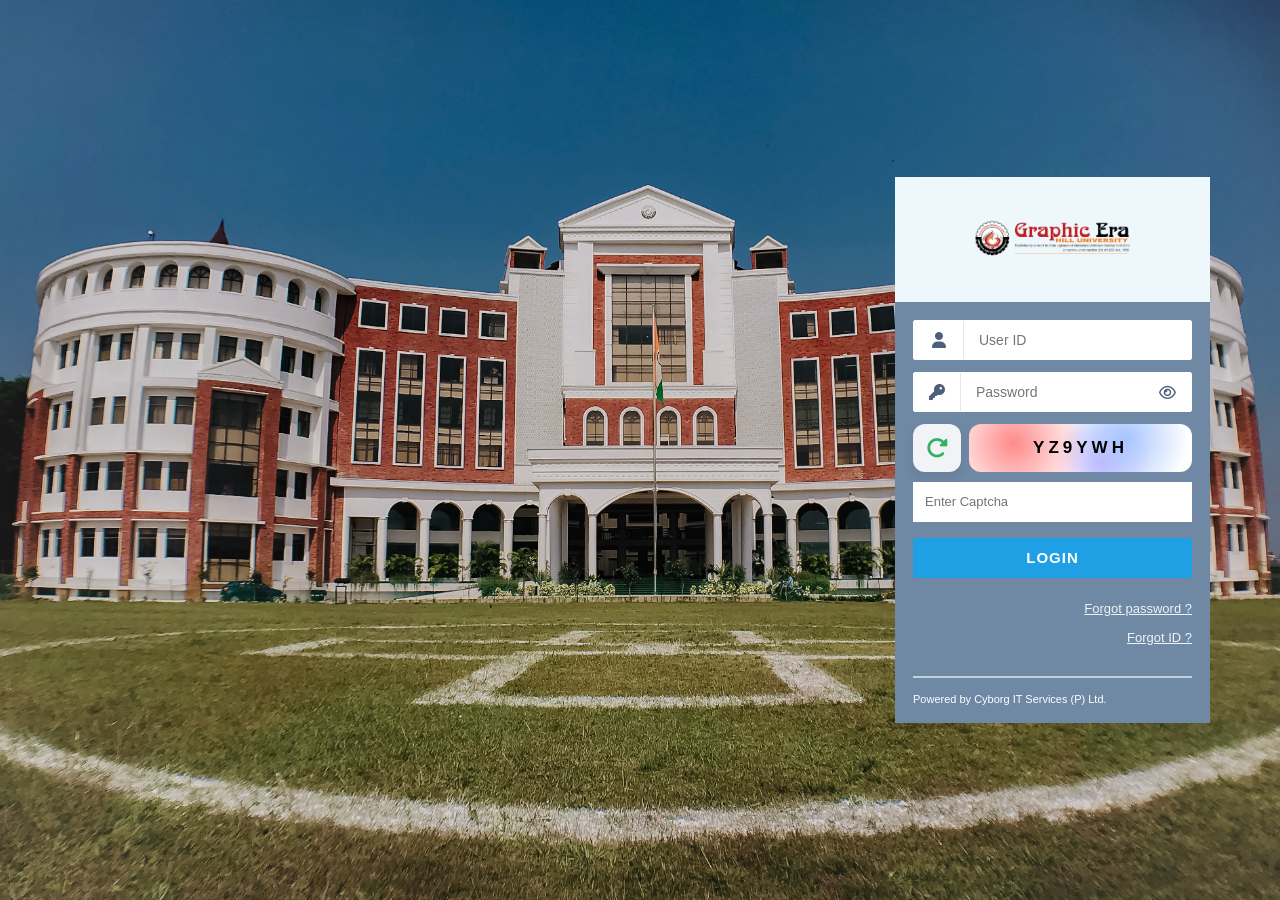
<file: index.html>
<!DOCTYPE html>
<html lang="en">
<head>
    <meta charset="UTF-8">
    <meta name="viewport" content="width=device-width, initial-scale=1.0">
    <title>Graphic Era Hill University - Login</title>
    <link rel="stylesheet" href="style.css">
    <link rel="stylesheet" href="https://cdnjs.cloudflare.com/ajax/libs/font-awesome/6.7.2/css/all.min.css">
    <script src="script.js"></script>
</head>
<body>

    <div class="login-container">

        <!-- Logo -->
        <div class="logo-section">
            <img src="gehu-logo.png" alt="Graphic Era Hill University">
        </div>

        <!-- Form -->
        <div class="form-section">

            <!-- Username -->
            <div class="input-group">
                <span class="input-icon"><i class="fa-solid fa-user"></i></span>
                <input type="text" id="userId" placeholder="User ID">
            </div>

            <!-- Password -->
            <div class="input-group password-group">
                <span class="input-icon"><i class="fa-solid fa-key"></i></span>
                <input type="password" id="password" placeholder="Password">
                <span class="toggle-eye" onclick="togglePassword()">
                    <i class="fa-regular fa-eye" id="eyeIcon"></i>
                </span>
            </div>

            <!-- Captcha -->
            <div class="captcha-row">
                <div class="captcha-refresh" onclick="generateCaptcha()" title="Refresh Captcha">
                    <i class="fa-solid fa-rotate-right"></i>
                </div>
                <div class="captcha-image" id="captchaText">WMLM5N</div>
            </div>
            <input type="text" class="captcha-input" id="captchaInput" placeholder="Enter Captcha">

            <!-- Login -->
            <button type="button" class="login-btn" onclick="handleLogin()">LOGIN</button>

            <!-- Links -->
            <div class="links">
                <a href="#">Forgot password ?</a><br>
                <a href="#">Forgot ID ?</a>
            </div>

            <!-- Footer -->
            <div class="footer-credit">Powered by Cyborg IT Services (P) Ltd.</div>

        </div>
    </div>


</body>
</html>
</file>
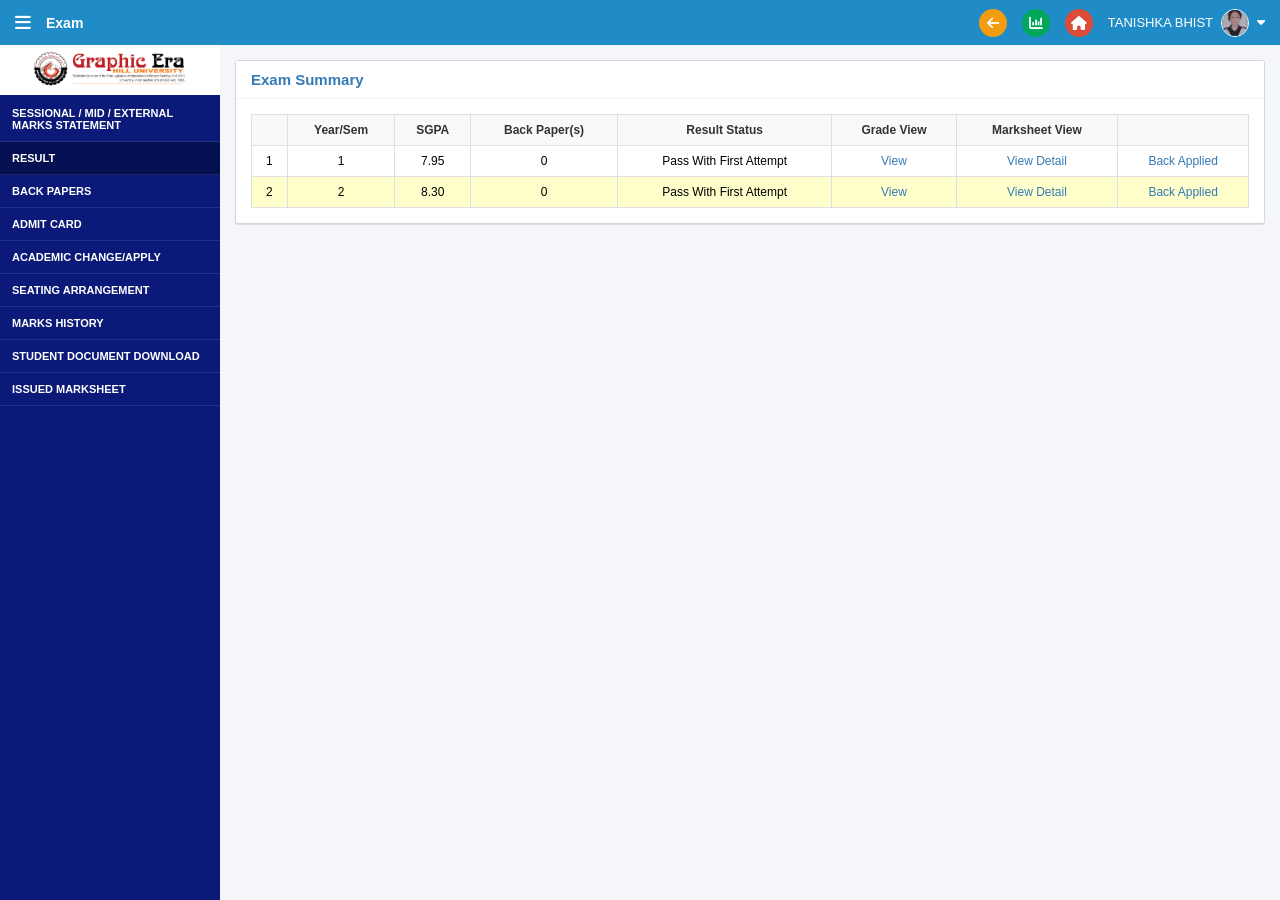
<file: exam.html>
<!DOCTYPE html>
<html lang="en">
<head>
    <meta charset="UTF-8">
    <meta name="viewport" content="width=device-width, initial-scale=1.0">
    <title>GEHU Student Portal - Exam</title>
    <!-- FontAwesome for icons -->
    <link rel="stylesheet" href="https://cdnjs.cloudflare.com/ajax/libs/font-awesome/6.4.0/css/all.min.css">
    <style>
        * {
            box-sizing: border-box;
            margin: 0;
            padding: 0;
            font-family: Arial, sans-serif;
        }

        body {
            background-color: #f4f6f9;
            height: 100vh;
            display: flex;
            flex-direction: column;
            overflow: hidden;
        }

        /* Top Header Bar */
        .top-navbar {
            background-color: #208cc7;
            height: 45px;
            display: flex;
            align-items: center;
            justify-content: space-between;
            color: #ffffff;
            padding: 0 15px;
            flex-shrink: 0;
        }

        .navbar-left {
            display: flex;
            align-items: center;
            gap: 15px;
            font-weight: bold;
            font-size: 14px;
        }

        .menu-toggle {
            cursor: pointer;
            font-size: 18px;
        }

        .navbar-right {
            display: flex;
            align-items: center;
            gap: 15px;
            font-size: 13px;
        }

        .icon-btn {
            cursor: pointer;
            width: 28px;
            height: 28px;
            border-radius: 50%;
            display: flex;
            align-items: center;
            justify-content: center;
            font-size: 14px;
        }

        .btn-orange { background-color: #f39c12; }
        .btn-teal { background-color: #00a65a; }
        .btn-home { background-color: #dd4b39; }

        .user-profile-header {
            display: flex;
            align-items: center;
            gap: 8px;
            cursor: pointer;
        }

        .user-avatar-small {
            width: 28px;
            height: 28px;
            border-radius: 50%;
            object-fit: cover;
            border: 1px solid #fff;
        }

        /* Main Container Layout */
        .main-wrapper {
            display: flex;
            flex: 1;
            overflow: hidden;
        }

        /* Left Navigation Sidebar */
        .sidebar-nav {
            width: 220px;
            background-color: #0b1a78;
            flex-shrink: 0;
            display: flex;
            flex-direction: column;
        }

        .logo-box {
            background-color: #ffffff;
            padding: 5px;
            display: flex;
            align-items: center;
            justify-content: center;
            border-bottom: 2px solid #0b1a78;
        }

        .logo-box img {
            max-width: 100%;
            height: 40px;
            object-fit: contain;
        }

        .nav-list {
            list-style: none;
            padding: 0;
            margin: 0;
        }

        .nav-item {
            padding: 10px 12px;
            color: #ffffff;
            font-size: 11px;
            font-weight: bold;
            border-bottom: 1px solid rgba(255, 255, 255, 0.1);
            cursor: pointer;
            transition: background 0.2s;
            text-transform: uppercase;
        }

        .nav-item:hover, .nav-item.active {
            background-color: #051052;
        }

        /* Main Content Area */
        .content-area {
            flex: 1;
            padding: 15px;
            overflow-y: auto;
        }

        .placeholder-message {
            color: #337ab7;
            font-size: 16px;
            margin-top: 10px;
        }

        /* Exam Summary Panel */
        .card-panel {
            background: #ffffff;
            border: 1px solid #d2d6de;
            border-radius: 3px;
            box-shadow: 0 1px 1px rgba(0,0,0,0.1);
        }

        .card-header {
            background-color: #ffffff;
            color: #337ab7;
            padding: 10px 15px;
            font-size: 15px;
            font-weight: bold;
            border-bottom: 1px solid #f4f4f4;
        }

        .card-body {
            padding: 15px;
            overflow-x: auto;
        }

        /* Results Table */
        .results-table {
            width: 100%;
            border-collapse: collapse;
            font-size: 12px;
            text-align: center;
        }

        .results-table th, .results-table td {
            border: 1px solid #e0e0e0;
            padding: 8px;
        }

        .results-table th {
            background-color: #f7f9fa;
            color: #333;
            font-weight: bold;
        }

        .results-table tr.alt-row {
            background-color: #ffffcc;
        }

        .table-link {
            color: #337ab7;
            text-decoration: none;
            font-weight: normal;
        }

        .table-link:hover {
            text-decoration: underline;
        }

        .hidden {
            display: none;
        }
    </style>
</head>
<body>

    <!-- Top Navigation Header -->
    <header class="top-navbar">
        <div class="navbar-left">
            <i class="fa-solid fa-bars menu-toggle"></i>
            <span id="page-title">Exam</span>
        </div>
        <div class="navbar-right">
            <div class="icon-btn btn-orange" title="Back"><i class="fa-solid fa-arrow-left"></i></div>
            <div class="icon-btn btn-teal" title="Dashboard"><i class="fa-solid fa-chart-column"></i></div>
            <div class="icon-btn btn-home" title="Home"><i class="fa-solid fa-house"></i></div>
            <div class="user-profile-header">
                <span>TANISHKA BHIST</span>
                <img src="avatar.jpeg" alt="User" class="user-avatar-small" onerror="this.src='https://via.placeholder.com/28'">
                <i class="fa-solid fa-caret-down"></i>
            </div>
        </div>
    </header>

    <!-- Body Layout -->
    <div class="main-wrapper">
        
        <!-- Sidebar Navigation -->
        <nav class="sidebar-nav">
            <div class="logo-box">
                <img src="gehu-logo.png" alt="Graphic Era Hill University Logo" onerror="this.alt='Graphic Era Hill University'">
            </div>
            <ul class="nav-list">
                <li class="nav-item" onclick="showSection('statement', 'Exam')">Sessional / Mid / External Marks Statement</li>
                <li class="nav-item active" onclick="showSection('result', 'Exam | Result')">Result</li>
                <li class="nav-item" onclick="showSection('backpapers', 'Exam | Back Papers')">Back Papers</li>
                <li class="nav-item" onclick="showSection('admitcard', 'Exam | Admit Card')">Admit Card</li>
                <li class="nav-item" onclick="showSection('academic', 'Exam | Academic Change/Apply')">Academic Change/Apply</li>
                <li class="nav-item" onclick="showSection('seating', 'Exam | Seating Arrangement')">Seating Arrangement</li>
                <li class="nav-item" onclick="showSection('markshistory', 'Exam | Marks History')">Marks History</li>
                <li class="nav-item" onclick="showSection('download', 'Exam | Student Document Download')">Student Document Download</li>
                <li class="nav-item" onclick="showSection('issued', 'Exam | Issued Marksheet')">Issued Marksheet</li>
            </ul>
        </nav>

        <!-- Dynamic Content Area -->
        <main class="content-area">
            
            <!-- Default Welcome Screen -->
            <div id="default-view" class="placeholder-message hidden">
                Please Select Menu From Menu Bar.
            </div>

            <!-- Result Panel -->
            <div id="result-view" class="card-panel">
                <div class="card-header">
                    Exam Summary
                </div>
                <div class="card-body">
                    <table class="results-table">
                        <thead>
                            <tr>
                                <th></th>
                                <th>Year/Sem</th>
                                <th>SGPA</th>
                                <th>Back Paper(s)</th>
                                <th>Result Status</th>
                                <th>Grade View</th>
                                <th>Marksheet View</th>
                                <th></th>
                            </tr>
                        </thead>
                        <tbody>
                            <tr>
                                <td>1</td>
                                <td>1</td>
                                <td>7.95</td>
                                <td>0</td>
                                <td>Pass With First Attempt</td>
                                <td><a href="RptStuMarksheetGEUNew .pdf" target="_blank" class="table-link">View</a></td>
                                <td><a href="RptStuMarksheetGEUNew (1).pdf" target="_blank" class="table-link">View Detail</a></td>
                                <td><a href="#" class="table-link">Back Applied</a></td>
                            </tr>
                            <tr class="alt-row">
                                <td>2</td>
                                <td>2</td>
                                <td>8.30</td>
                                <td>0</td>
                                <td>Pass With First Attempt</td>
                                <td><a href="RptStuMarksheetGEUNew .pdf" target="_blank" class="table-link">View</a></td>
                                <td><a href="RptStuMarksheetGEUNew (1).pdf" target="_blank" class="table-link">View Detail</a></td>
                                <td><a href="#" class="table-link">Back Applied</a></td>
                            </tr>
                        </tbody>
                    </table>
                </div>
            </div>

        </main>
    </div>

    <!-- Navigation Toggle Script -->
    <script>
        function showSection(sectionId, headerTitle) {
            // Update Title
            document.getElementById('page-title').innerText = headerTitle;

            // Update Active Menu Class
            const items = document.querySelectorAll('.nav-item');
            items.forEach(item => item.classList.remove('active'));
            event.currentTarget.classList.add('active');

            // Hide all sections
            document.getElementById('default-view').classList.add('hidden');
            document.getElementById('result-view').classList.add('hidden');

            // Show selected section
            if (sectionId === 'result') {
                document.getElementById('result-view').classList.remove('hidden');
            } else {
                document.getElementById('default-view').classList.remove('hidden');
            }
        }
    </script>
</body>
</html>
</file>
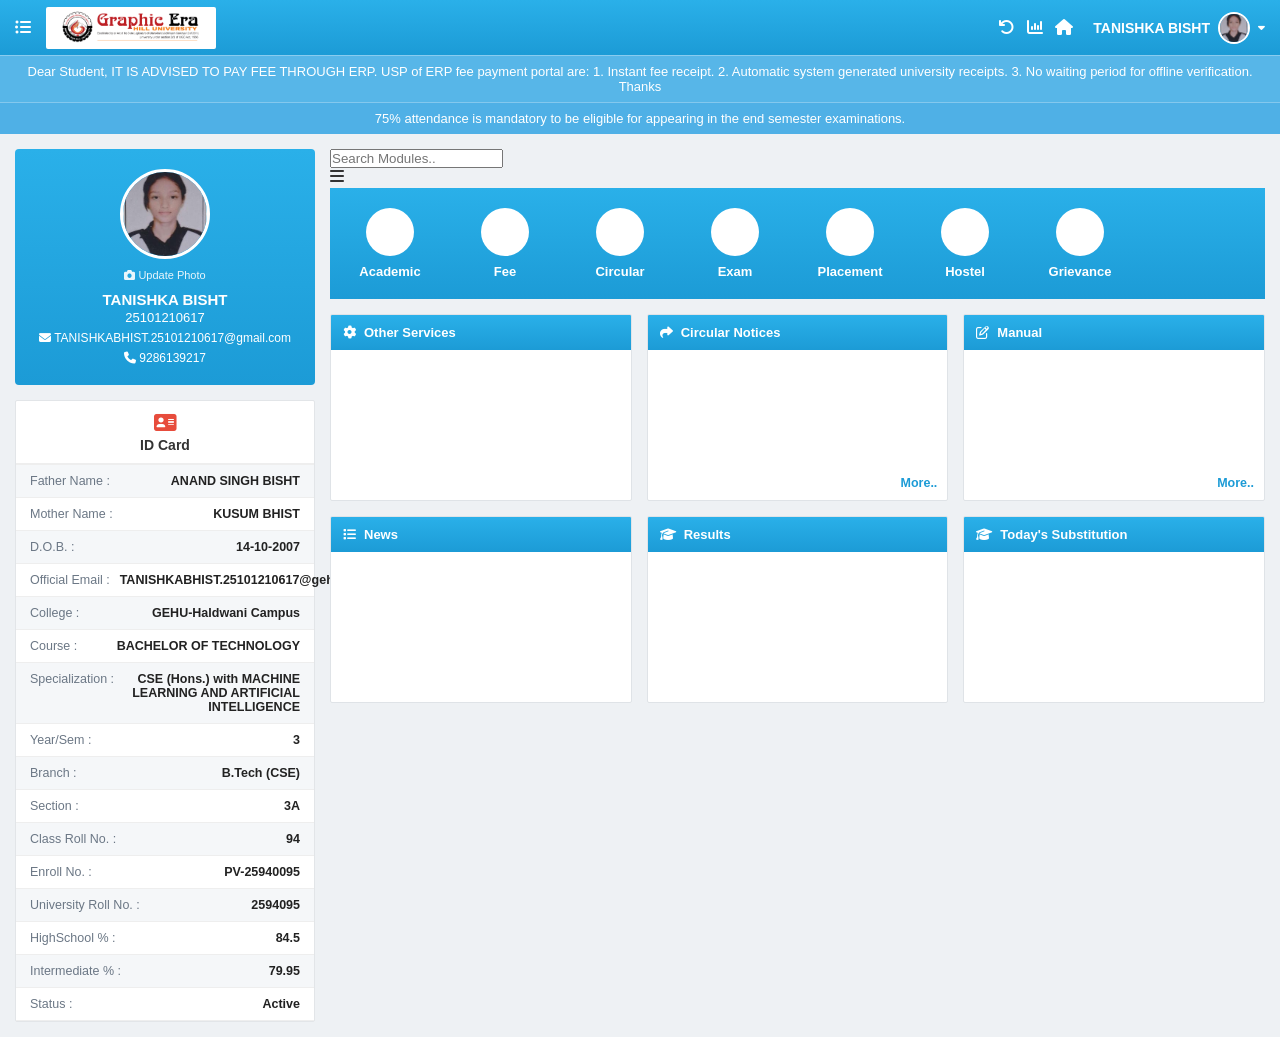
<file: home.html>
<!DOCTYPE html>
<html lang="en">
<head>
    <meta charset="UTF-8">
    <meta name="viewport" content="width=device-width, initial-scale=1.0">
    <title>Student Dashboard - Graphic Era Hill University</title>
    <link rel="stylesheet" href="style_home.css">
    <link rel="stylesheet" href="https://cdnjs.cloudflare.com/ajax/libs/font-awesome/6.7.2/css/all.min.css">
</head>
<body>

    <!-- ================= TOP BAR ================= -->
    <div class="topbar">
        <div class="topbar-left">
            <div class="menu-btn"><i class="fa-solid fa-list-ul"></i></div>
            <div class="logo-box">
                <img src="gehu-logo.png" alt="Graphic Era Hill University">
            </div>
        </div>
        <div class="topbar-right">
            <a href="home.html" class="icon-btn circle orange" title="Back"><i class="fa-solid fa-arrow-rotate-left"></i></a>
            <a href="home.html" class="icon-btn square dark" title="Dashboard"><i class="fa-solid fa-chart-column"></i></a>
            <a href="home.html" class="icon-btn circle orange" title="Home"><i class="fa-solid fa-house"></i></a>
            <div class="user-info">
                <span class="user-name">TANISHKA BISHT</span>
                <img src="avatar.jpeg" alt="Profile" class="user-avatar">
                <i class="fa-solid fa-caret-down caret"></i>
            </div>
        </div>
    </div>

    <!-- ================= NOTICE BARS ================= -->
    <div class="notice-bar">Dear Student, IT IS ADVISED TO PAY FEE THROUGH ERP. USP of ERP fee payment portal are: 1. Instant fee receipt. 2. Automatic system generated university receipts. 3. No waiting period for offline verification. Thanks</div>
    <div class="notice-bar notice-bar-alt">75% attendance is mandatory to be eligible for appearing in the end semester examinations.</div>

    <!-- ================= MAIN LAYOUT ================= -->
    <div class="dashboard-layout">

        <!-- ---------- SIDEBAR ---------- -->
 <div class="sidebar">

    <div class="profile-card">
        <img src="avatar.jpeg" alt="Profile" class="profile-avatar">
        <div class="update-photo"><i class="fa-solid fa-camera"></i> Update Photo</div>
        <div class="profile-name">TANISHKA BISHT</div>
        <div class="profile-id">25101210617</div>
        <div class="profile-line"><i class="fa-solid fa-envelope"></i> TANISHKABHIST.25101210617@gmail.com</div>
        <div class="profile-line"><i class="fa-solid fa-phone"></i> 9286139217</div>
    </div>

    <div class="idcard-card">
        <div class="idcard-header">
            <i class="fa-solid fa-address-card"></i>
            <span>ID Card</span>
        </div>
        <div class="idcard-row alt"><span class="label">Father Name :</span><span class="value">ANAND SINGH BISHT</span></div>
        <div class="idcard-row"><span class="label">Mother Name :</span><span class="value">KUSUM BHIST </span></div>
        <div class="idcard-row alt"><span class="label">D.O.B. :</span><span class="value">14-10-2007</span></div>
        <div class="idcard-row"><span class="label">Official Email :</span><span class="value">TANISHKABHIST.25101210617@gehu.ac.in</span></div>
        <div class="idcard-row alt"><span class="label">College :</span><span class="value">GEHU-Haldwani Campus</span></div>
        <div class="idcard-row"><span class="label">Course :</span><span class="value">BACHELOR OF TECHNOLOGY</span></div>
        <div class="idcard-row alt"><span class="label">Specialization :</span><span class="value">CSE (Hons.) with MACHINE LEARNING AND ARTIFICIAL INTELLIGENCE</span></div>
        <div class="idcard-row"><span class="label">Year/Sem :</span><span class="value">3</span></div>
        <div class="idcard-row alt"><span class="label">Branch :</span><span class="value">B.Tech (CSE)</span></div>
        <div class="idcard-row"><span class="label">Section :</span><span class="value">3A</span></div>
        <div class="idcard-row alt"><span class="label">Class Roll No. :</span><span class="value">94</span></div>
        <div class="idcard-row"><span class="label">Enroll No. :</span><span class="value">PV-25940095</span></div>
        <div class="idcard-row alt"><span class="label">University Roll No. :</span><span class="value">2594095</span></div>
        <div class="idcard-row"><span class="label">HighSchool % :</span><span class="value">84.5</span></div>
        <div class="idcard-row alt"><span class="label">Intermediate % :</span><span class="value">79.95</span></div>
        <div class="idcard-row"><span class="label">Status :</span><span class="value">Active</span></div>
    </div>

</div>
        <!-- ---------- MAIN CONTENT ---------- -->
        <div class="main-content">

            <div class="modules-container">
                <div class="modules-topbar">
                    <div class="search-box">
                        <input type="text" placeholder="Search Modules..">
                    </div>
                    <i class="fa-solid fa-bars modules-menu-icon"></i>
                </div>

                <div class="modules-grid">
                    <a href="academic.html" class="module">
                        <div class="module-icon pink-bg"><i class="fa-solid fa-graduation-cap"></i></div>
                        <span>Academic</span>
                    </a>
                    <a href="fee.html" class="module">
                        <div class="module-icon blue-bg"><i class="fa-solid fa-graduation-cap"></i><span class="dollar-badge">$</span></div>
                        <span>Fee</span>
                    </a>
                    <a href="circular.html" class="module">
                        <div class="module-icon yellow-bg"><i class="fa-solid fa-bullhorn"></i></div>
                        <span>Circular</span>
                    </a>
                    <a href="exam.html" class="module">
                        <div class="module-icon orange-bg"><i class="fa-solid fa-clipboard-check"></i></div>
                        <span>Exam</span>
                    </a>
                    <a href="placement.html" class="module">
                        <div class="module-icon skyblue-bg"><i class="fa-solid fa-users"></i></div>
                        <span>Placement</span>
                    </a>
                    <a href="hostel.html" class="module">
                        <div class="module-icon yellow-bg"><i class="fa-solid fa-bed"></i></div>
                        <span>Hostel</span>
                    </a>
                    <a href="grievance.html" class="module module-second-row">
                        <div class="module-icon lightblue-bg"><i class="fa-solid fa-comments"></i></div>
                        <span>Grievance</span>
                    </a>
                </div>
            </div>

            <div class="panels-grid">

                <div class="panel">
                    <div class="panel-header"><i class="fa-solid fa-gear"></i> Other Services</div>
                    <div class="panel-body"></div>
                </div>

                <div class="panel">
                    <div class="panel-header"><i class="fa-solid fa-share"></i> Circular Notices</div>
                    <div class="panel-body"><a href="#" class="more-link">More..</a></div>
                </div>

                <div class="panel">
                    <div class="panel-header"><i class="fa-regular fa-pen-to-square"></i> Manual</div>
                    <div class="panel-body"><a href="#" class="more-link">More..</a></div>
                </div>

                <div class="panel">
                    <div class="panel-header"><i class="fa-solid fa-list"></i> News</div>
                    <div class="panel-body"></div>
                </div>

                <div class="panel">
                    <div class="panel-header"><i class="fa-solid fa-graduation-cap"></i> Results</div>
                    <div class="panel-body"></div>
                </div>

                <div class="panel">
                    <div class="panel-header"><i class="fa-solid fa-graduation-cap"></i> Today's Substitution</div>
                    <div class="panel-body"></div>
                </div>

            </div>

        </div>

    </div>

</body>
</html>
</file>
<file: style.css>
/* ==========================
   GLOBAL
========================== */

*{
    margin:0;
    padding:0;
    box-sizing:border-box;
    font-family:"Segoe UI",Tahoma,Geneva,Verdana,sans-serif;
}

body{
    width:100%;
    height:100vh;
    overflow:hidden;

    background-image:url("gehuHome.jpg");
    background-size:cover;
    background-position:center;
    background-repeat:no-repeat;

    display:flex;
    justify-content:flex-end;
    align-items:center;

    padding-right:70px;
    position:relative;
}

body::before{
    content:"";
    position:absolute;
    inset:0;
    background:rgba(0,0,0,0.08);
    pointer-events:none;
    z-index:0;
}

/* ==========================
   LOGIN CARD
========================== */
.login-container{
    width:315px;
    border-radius:2px;
    background:transparent;
    box-shadow:none;
    position:relative;
    z-index:1;
}

/* ==========================
   LOGO
========================== */
.logo-section{
    height:125px;
    background:#eef7fb;
    padding:0;
    display:flex;
    justify-content:center;
    align-items:center;
}
.logo-section img{
    width:170px;
}

/* ==========================
   FORM
========================== */

.form-section{
    background:#6f88a4;
    padding:18px;
}

/* ==========================
   INPUTS
========================== */

.input-group{
    height:40px;
    background:#fff;
    border:1px solid #ffffff;
    border-radius:2px;
    margin-bottom:12px;
    display:flex;
    align-items:center;
    position:relative;
}

.input-icon{
    width:50px;
    color:#4d5f7a;
    display:flex;
    justify-content:center;
    align-items:center;
    font-size:16px;
    border-right:1px solid #e6e6e6;
    height:100%;
}

.input-group input{
    flex:1;
    height:100%;
    background:transparent;
    border:none;
    outline:none;
    padding:0 15px;
    font-size:14px;
    color:#333;
}

.password-group input{
    padding-right:40px;
}

.toggle-eye{
    position:absolute;
    right:15px;
    top:50%;
    transform:translateY(-50%);
    color:#4d5f7a;
    cursor:pointer;
    font-size:15px;
}

/* ==========================
   CAPTCHA
========================== */

.captcha-row{
    display:flex;
    margin-bottom:10px;
}

.captcha-refresh{
    width:48px;
    height:48px;
    border-radius:12px;
    background:rgba(255,255,255,.9);
    margin-right:8px;
    font-size:22px;
    color:#34b15f;
    box-shadow:0 5px 12px rgba(0,0,0,.08);
    display:flex;
    align-items:center;
    justify-content:center;
    cursor:pointer;
}

.captcha-image{
    flex:1;
    height:48px;
    border-radius:12px;
    background:
        radial-gradient(circle at 20% 40%,#ff8a8a,transparent 40%),
        radial-gradient(circle at 70% 30%,#a7c5ff,transparent 40%),
        radial-gradient(circle at 60% 80%,#cab3ff,transparent 35%),
        #ffffff;
    font-size:17px;
    font-weight:700;
    letter-spacing:4px;
    display:flex;
    align-items:center;
    justify-content:center;
    user-select:none;
}

.captcha-input{
    width:100%;
    height:40px;
    border:none;
    outline:none;
    padding:0 12px;
    margin-bottom:16px;
    font-size:13px;
}

/* ==========================
   BUTTON
========================== */

.login-btn{
    display:block;
    width:100%;
    height:40px;
    margin-bottom:16px;
    border:none;
    border-radius:2px;
    background:#1fa0e4;
    color:#fff;
    font-size:15px;
    font-weight:700;
    letter-spacing:1px;
    cursor:pointer;
    box-shadow:none;
    transition:.3s;
}
.login-btn:hover{
    background:#188fcb;
    transform:translateY(-2px);
    box-shadow:0 10px 25px rgba(20,136,204,.35);
}
.login-btn:active{
    transform:translateY(0);
}

/* ==========================
   LINKS
========================== */

.links{
    margin-top:15px;
    text-align:right;
    line-height:1.8;
}

.links a{
    color:white;
    opacity:.9;
    transition:.3s;
    font-size:13px;
    text-decoration:underline;
}

.links a:hover{
    opacity:1;
}

/* ==========================
   FOOTER
========================== */

.footer-credit{
    margin-top:25px;
    padding-top:15px;
    border-top:2px solid rgba(255,255,255,.6);
    color:#fff;
    font-size:11px;
}

/* ==========================
   RESPONSIVE
========================== */

@media(max-width:768px){

body{
    justify-content:center;
    padding:20px;
}

.login-container{
    width:100%;
    max-width:360px;
}

body::before{
    content:"";
    position:absolute;
    inset:0;
    background:linear-gradient(
        to right,
        rgba(0,40,80,.25),
        rgba(0,0,0,.15)
    );
    pointer-events:none;
    z-index:0;
}
}
</file>
<file: style_home.css>
/* ==========================
   GLOBAL
========================== */

*{
    margin:0;
    padding:0;
    box-sizing:border-box;
    font-family:"Segoe UI",Tahoma,Geneva,Verdana,sans-serif;
}

body{
    background:#eef1f4;
    color:#333;
}

a{
    text-decoration:none;
    color:inherit;
}

/* ==========================
   TOP BAR
========================== */

.topbar{
    height:55px;
    background:linear-gradient(#2ab0e9,#1c9bd6);
    display:flex;
    align-items:center;
    justify-content:space-between;
    padding:0 15px;
    color:#fff;
}

.topbar-left{
    display:flex;
    align-items:center;
    gap:15px;
}

.menu-icon{
    font-size:20px;
    cursor:pointer;
}

.logo-box{
    background:#fff;
    height:42px;
    padding:3px 10px;
    display:flex;
    align-items:center;
    border-radius:2px;
}

.logo-box img{
    height:100%;
}

.topbar-right{
    display:flex;
    align-items:center;
    gap:12px;
}

.icon-circle{
    width:32px;
    height:32px;
    border-radius:50%;
    display:flex;
    align-items:center;
    justify-content:center;
    color:#fff;
    font-size:14px;
}

.icon-circle.orange{
    background:#f5a623;
}

.icon-square{
    width:32px;
    height:32px;
    border-radius:4px;
    display:flex;
    align-items:center;
    justify-content:center;
    color:#fff;
    font-size:14px;
}

.icon-square.dark{
    background:#2c3e50;
}

.user-info{
    display:flex;
    align-items:center;
    gap:8px;
    margin-left:8px;
}

.user-name{
    font-size:14px;
    font-weight:600;
}

.user-avatar{
    width:32px;
    height:32px;
    border-radius:50%;
    object-fit:cover;
    border:2px solid #fff;
}

.caret{
    font-size:11px;
}

/* ==========================
   NOTICE BARS
========================== */

.notice-bar{
    background:#57b6e8;
    color:#fff;
    font-size:13px;
    padding:8px 15px;
    text-align:center;
    border-top:1px solid rgba(255,255,255,.3);
}

.notice-bar-alt{
    background:#4fb0e6;
}

/* ==========================
   DASHBOARD LAYOUT
========================== */

.dashboard-layout{
    display:flex;
    align-items:flex-start;
    gap:15px;
    padding:15px;
}

/* ==========================
   SIDEBAR
========================== */

.sidebar{
    width:300px;
    flex-shrink:0;
}

.profile-card{
    background:linear-gradient(#2ab0e9,#1c9bd6);
    border-radius:4px;
    padding:20px 15px;
    text-align:center;
    color:#fff;
}

.profile-avatar{
    width:90px;
    height:90px;
    border-radius:50%;
    object-fit:cover;
    border:3px solid #fff;
}

.update-photo{
    font-size:11px;
    margin-top:6px;
    opacity:.9;
}

.profile-name{
    font-weight:700;
    font-size:15px;
    margin-top:10px;
}

.profile-id{
    font-size:13px;
    margin-top:2px;
}

.profile-line{
    font-size:12px;
    margin-top:6px;
}

.idcard-card{
    background:#fff;
    border:1px solid #e2e5e8;
    border-radius:2px;
    margin-top:15px;
}

.idcard-header{
    text-align:center;
    padding:12px 0 10px;
    border-bottom:2px solid #eee;
    font-weight:700;
    font-size:14px;
}

.idcard-header i{
    display:block;
    color:#e74c3c;
    font-size:20px;
    margin-bottom:4px;
}

.idcard-row{
    display:flex;
    justify-content:space-between;
    gap:10px;
    padding:9px 14px;
    font-size:12.5px;
    border-bottom:1px solid #eee;
}

.idcard-row.alt{
    background:#f5f7f9;
}

.idcard-row .label{
    color:#6b7785;
    flex-shrink:0;
}

.idcard-row .value{
    color:#222;
    font-weight:600;
    text-align:right;
}

/* ==========================
   MAIN CONTENT
========================== */

.main-content{
    flex:1;
    min-width:0;
}

.search-bar{
    background:linear-gradient(#2ab0e9,#1c9bd6);
    border-radius:4px;
    padding:12px 15px;
    display:flex;
    align-items:center;
    justify-content:flex-end;
    gap:15px;
}

.search-bar input{
    max-width:320px;
    width:100%;
    height:34px;
    border:none;
    border-radius:2px;
    padding:0 12px;
    outline:none;
    font-size:13px;
}

.search-bar i{
    color:#fff;
    font-size:18px;
    cursor:pointer;
}

/* ---------- MODULES ---------- */

.modules-grid{
    background:linear-gradient(#2ab0e9,#1c9bd6);
    margin-top:2px;
    padding:20px 15px;
    display:flex;
    flex-wrap:wrap;
    gap:25px;
    justify-content:flex-start;
}

.module{
    display:flex;
    flex-direction:column;
    align-items:center;
    gap:8px;
    width:90px;
    color:#fff;
    font-size:13px;
    font-weight:600;
    text-align:center;
}

.module-icon{
    width:48px;
    height:48px;
    border-radius:50%;
    background:#fff;
    display:flex;
    align-items:center;
    justify-content:center;
    font-size:20px;
}

.module-icon.purple{ color:#8e44ad; }
.module-icon.blue{ color:#2980b9; }
.module-icon.orange{ color:#e67e22; }
.module-icon.amber{ color:#e6a817; }
.module-icon.skyblue{ color:#2ab0e9; }
.module-icon.gold{ color:#d4ac0d; }
.module-icon.teal{ color:#16a085; }

/* ---------- PANELS ---------- */

.panels-grid{
    display:grid;
    grid-template-columns:repeat(3,1fr);
    gap:15px;
    margin-top:15px;
}

.panel{
    background:#fff;
    border:1px solid #dfe3e7;
    border-radius:2px;
    overflow:hidden;
    display:flex;
    flex-direction:column;
}

.panel-single{
    grid-column:1 / 2;
}

.panel-header{
    background:linear-gradient(#2ab0e9,#1c9bd6);
    color:#fff;
    font-size:13px;
    font-weight:600;
    padding:10px 12px;
    display:flex;
    align-items:center;
    gap:8px;
}

.panel-body{
    min-height:150px;
    display:flex;
    align-items:flex-end;
    justify-content:flex-end;
    padding:10px;
}

.more-link{
    color:#1c9bd6;
    font-size:12.5px;
    font-weight:600;
}

/* ==========================
   RESPONSIVE
========================== */

@media(max-width:900px){
    .dashboard-layout{
        flex-direction:column;
    }
    .sidebar{
        width:100%;
    }
    .panels-grid{
        grid-template-columns:repeat(2,1fr);
    }
    .panel-single{
        grid-column:auto;
    }
}

@media(max-width:600px){
    .panels-grid{
        grid-template-columns:1fr;
    }
    .topbar-right .user-name{
        display:none;
    }
}
</file>
